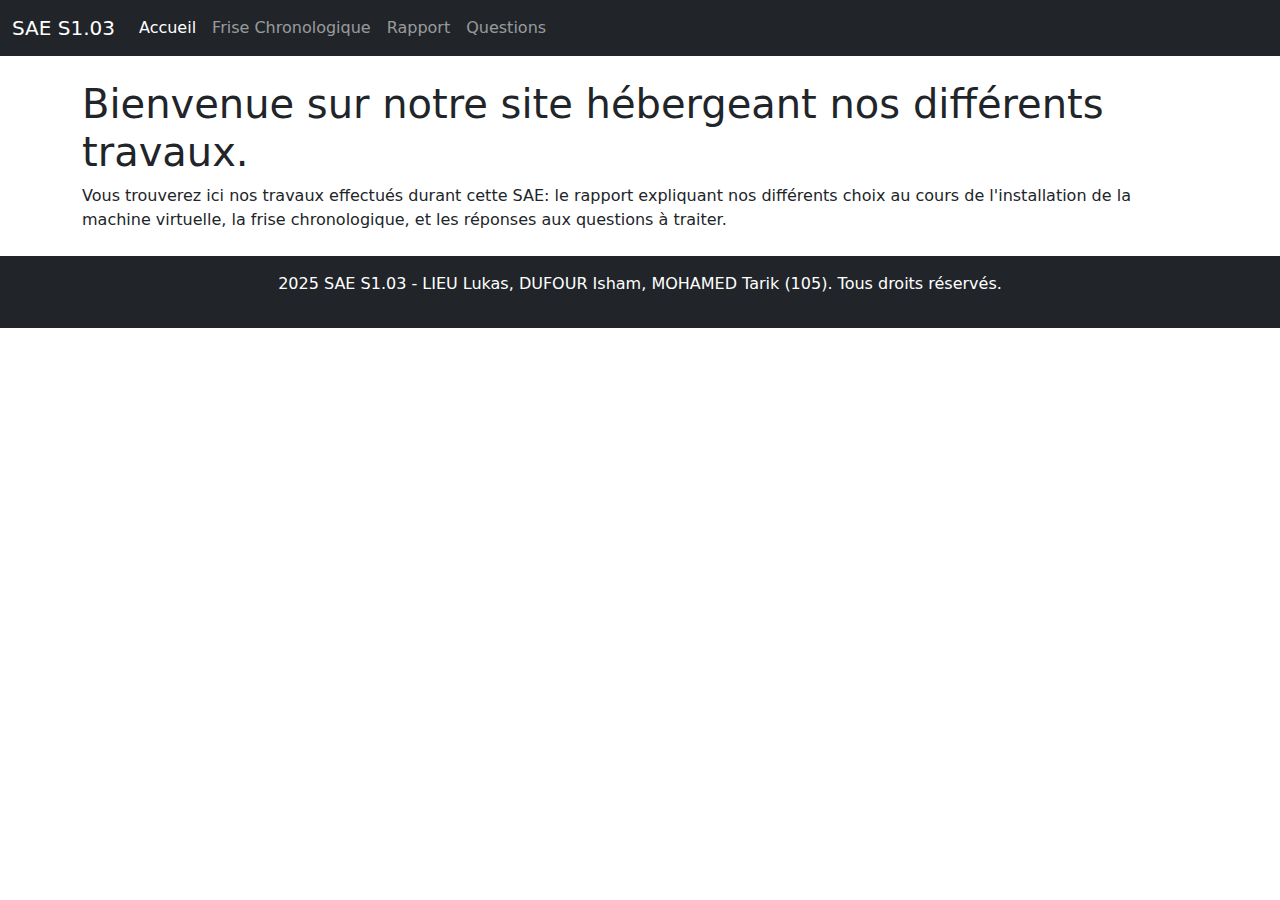
<file: index.html>
<!DOCTYPE html>
<html lang="fr">
<head>
  <meta charset="UTF-8">
  <meta name="viewport" content="width=device-width, initial-scale=1.0">
  <title>SAE S1.03</title>
  <link href="https://cdn.jsdelivr.net/npm/bootstrap@5.3.0-alpha3/dist/css/bootstrap.min.css" rel="stylesheet">
  <link rel="stylesheet" href="assets/style.css">
</head>
<body>
<nav class="navbar navbar-expand-lg navbar-dark bg-dark fixed-top">
  <div class="container-fluid">
    <a class="navbar-brand" href="index.html">SAE S1.03</a>
    <button class="navbar-toggler" type="button" data-bs-toggle="collapse" data-bs-target="#navbarNav" aria-controls="navbarNav" aria-expanded="false" aria-label="Toggle navigation">
      <span class="navbar-toggler-icon"></span>
    </button>
    <div class="collapse navbar-collapse" id="navbarNav">
      <ul class="navbar-nav">
        <li class="nav-item">
          <a class="nav-link active" href="index.html">Accueil</a>
        </li>
        <li class="nav-item">
          <a class="nav-link" href="frise.html">Frise Chronologique</a>
        </li>
        <li class="nav-item">
          <a class="nav-link" href="rapport.html">Rapport</a>
        </li>
        <li class="nav-item">
          <a class="nav-link" href="questions.html">Questions</a>
        </li>
      </ul>
    </div>
  </div>
</nav>

<main class="container" style="margin-top: 80px;">
  <section>
    <h1>Bienvenue sur notre site hébergeant nos différents travaux.</h1>
    <p>Vous trouverez ici nos travaux effectués durant cette SAE:
      le rapport expliquant nos différents choix au cours de l'installation de la machine virtuelle,
      la frise chronologique, et les réponses aux questions à traiter. </p>
  </section>
</main>

<footer class="bg-dark text-white text-center py-3 mt-4">
  <p>2025 SAE S1.03 - LIEU Lukas, DUFOUR Isham, MOHAMED Tarik (105). Tous droits réservés.</p>
</footer>


<script src="https://cdn.jsdelivr.net/npm/bootstrap@5.3.0-alpha3/dist/js/bootstrap.bundle.min.js"></script>
</body>
</html>
</file>
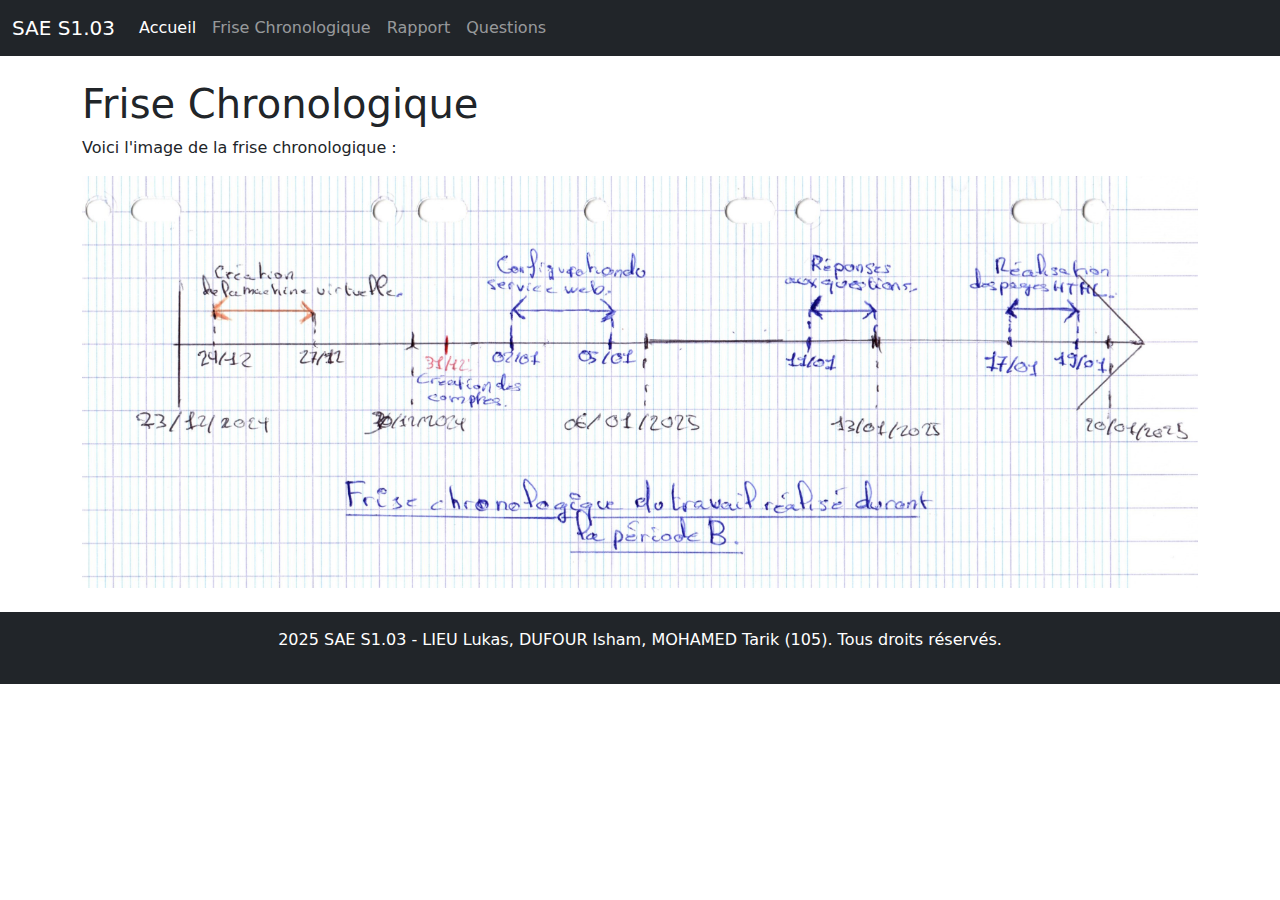
<file: frise.html>
<!DOCTYPE html>
<html lang="fr">
<head>
  <meta charset="UTF-8">
  <meta name="viewport" content="width=device-width, initial-scale=1.0">
  <title>SAE S1.03</title>
  <link href="https://cdn.jsdelivr.net/npm/bootstrap@5.3.0-alpha3/dist/css/bootstrap.min.css" rel="stylesheet">
  <link rel="stylesheet" href="assets/style.css">
</head>
<body>
<nav class="navbar navbar-expand-lg navbar-dark bg-dark fixed-top">
  <div class="container-fluid">
    <a class="navbar-brand" href="index.html">SAE S1.03</a>
    <button class="navbar-toggler" type="button" data-bs-toggle="collapse" data-bs-target="#navbarNav" aria-controls="navbarNav" aria-expanded="false" aria-label="Toggle navigation">
      <span class="navbar-toggler-icon"></span>
    </button>
    <div class="collapse navbar-collapse" id="navbarNav">
      <ul class="navbar-nav">
        <li class="nav-item">
          <a class="nav-link active" href="index.html">Accueil</a>
        </li>
        <li class="nav-item">
          <a class="nav-link" href="frise.html">Frise Chronologique</a>
        </li>
        <li class="nav-item">
          <a class="nav-link" href="rapport.html">Rapport</a>
        </li>
        <li class="nav-item">
          <a class="nav-link" href="questions.html">Questions</a>
        </li>
      </ul>
    </div>
  </div>
</nav>

<main class="container" style="margin-top: 80px;">
  <section>
    <h1>Frise Chronologique</h1>
    <p>Voici l'image de la frise chronologique :</p>
    <img src="images/frise.jpg" alt="Frise Chronologique" class="img-fluid">
  </section>
</main>

<footer class="bg-dark text-white text-center py-3 mt-4">
  <p>2025 SAE S1.03 - LIEU Lukas, DUFOUR Isham, MOHAMED Tarik (105). Tous droits réservés.</p>
</footer>

<script src="https://cdn.jsdelivr.net/npm/bootstrap@5.3.0-alpha3/dist/js/bootstrap.bundle.min.js"></script>
</body>
</html>
</file>
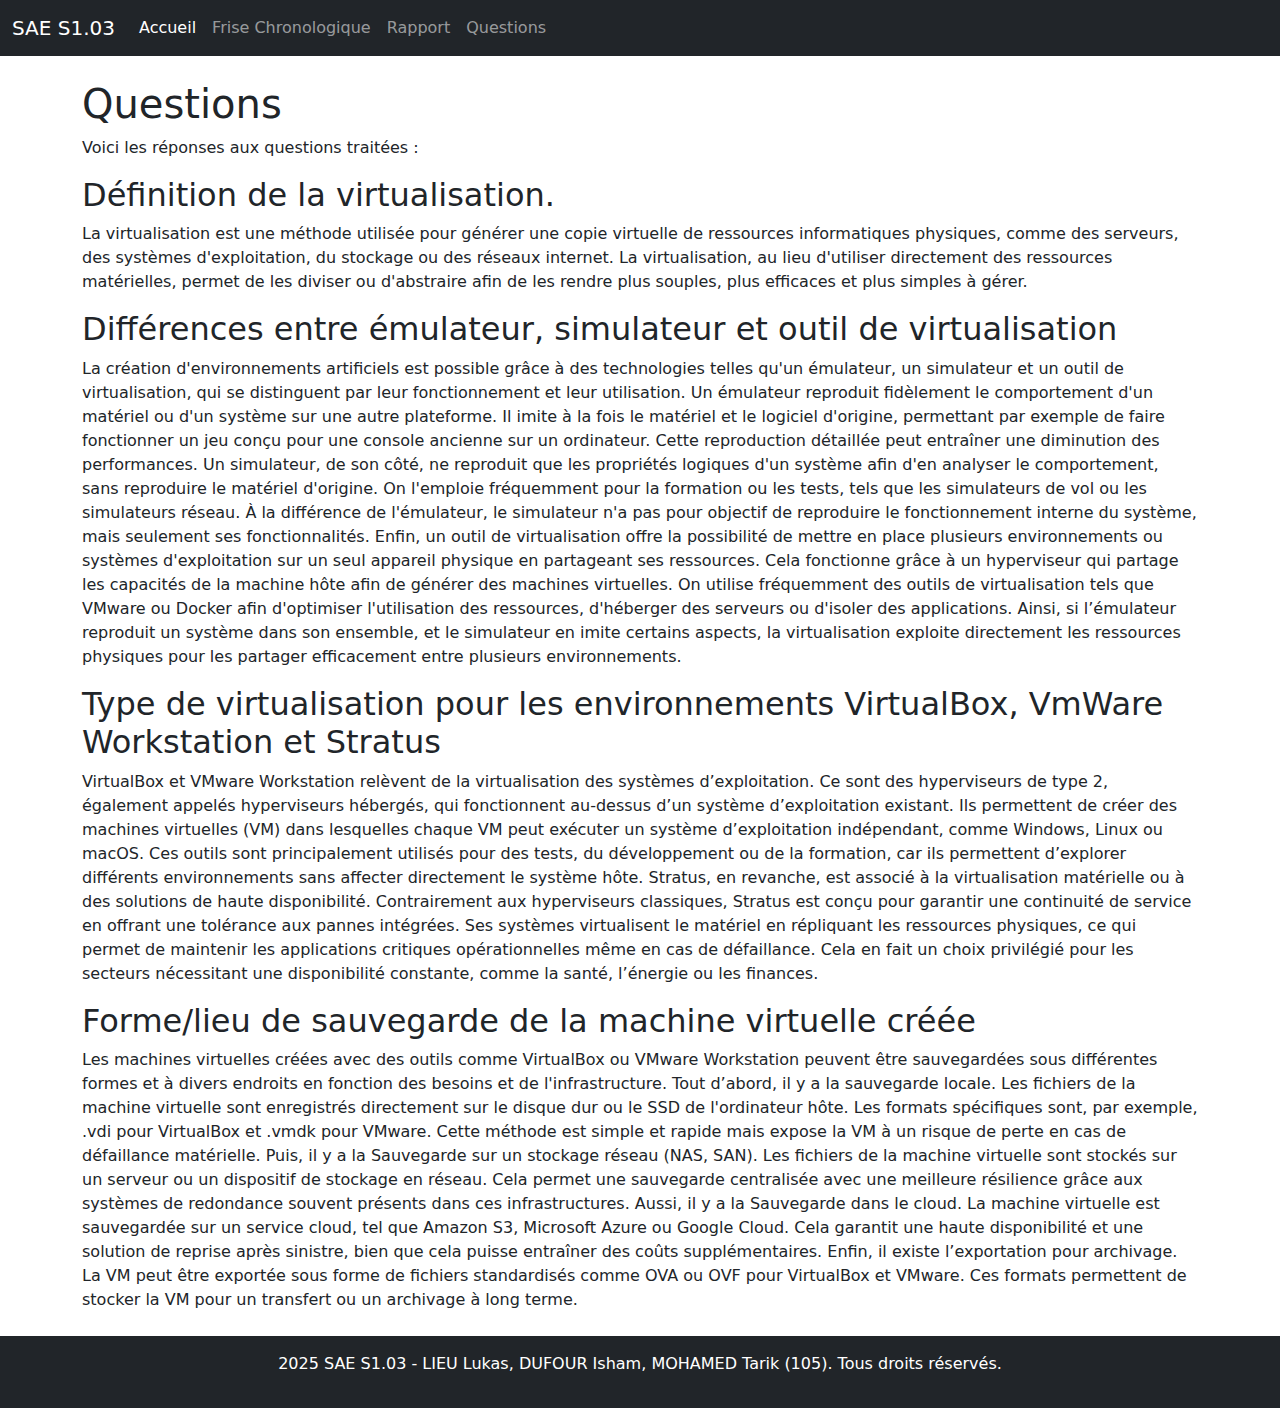
<file: questions.html>
<!DOCTYPE html>
<html lang="fr">
<head>
    <meta charset="UTF-8">
    <meta name="viewport" content="width=device-width, initial-scale=1.0">
    <title>SAE S1.03</title>
    <link href="https://cdn.jsdelivr.net/npm/bootstrap@5.3.0-alpha3/dist/css/bootstrap.min.css" rel="stylesheet">
    <link rel="stylesheet" href="assets/style.css">
</head>
<body>
<nav class="navbar navbar-expand-lg navbar-dark bg-dark fixed-top">
    <div class="container-fluid">
        <a class="navbar-brand" href="index.html">SAE S1.03</a>
        <button class="navbar-toggler" type="button" data-bs-toggle="collapse" data-bs-target="#navbarNav" aria-controls="navbarNav" aria-expanded="false" aria-label="Toggle navigation">
            <span class="navbar-toggler-icon"></span>
        </button>
        <div class="collapse navbar-collapse" id="navbarNav">
            <ul class="navbar-nav">
                <li class="nav-item">
                    <a class="nav-link active" href="index.html">Accueil</a>
                </li>
                <li class="nav-item">
                    <a class="nav-link" href="frise.html">Frise Chronologique</a>
                </li>
                <li class="nav-item">
                    <a class="nav-link" href="rapport.html">Rapport</a>
                </li>
                <li class="nav-item">
                    <a class="nav-link" href="questions.html">Questions</a>
                </li>
            </ul>
        </div>
    </div>
</nav>


<main class="container" style="margin-top: 80px;">
    <section>
        <h1>Questions</h1>
        <p>Voici les réponses aux questions traitées :</p>
        <article>
            <h2>Définition de la virtualisation.</h2>
            <p>La virtualisation est une méthode utilisée pour générer une copie virtuelle de ressources informatiques physiques,
                comme des serveurs, des systèmes d'exploitation, du stockage ou des réseaux internet. La virtualisation,
                au lieu d'utiliser directement des ressources matérielles,
                permet de les diviser ou d'abstraire afin de les rendre plus souples, plus efficaces et plus simples à gérer. </p>
            <h2>Différences entre émulateur, simulateur et outil de virtualisation</h2>
            <p>La création d'environnements artificiels est possible grâce à des technologies telles qu'un émulateur, un simulateur et un outil de virtualisation, qui se distinguent par leur fonctionnement et leur utilisation.
                Un émulateur reproduit fidèlement le comportement d'un matériel ou d'un système sur une autre plateforme. Il imite à la fois le matériel et le logiciel d'origine, permettant par exemple de faire fonctionner un jeu conçu pour une console ancienne sur un ordinateur. Cette reproduction détaillée peut entraîner une diminution des performances.
                Un simulateur, de son côté, ne reproduit que les propriétés logiques d'un système afin d'en analyser le comportement, sans reproduire le matériel d'origine. On l'emploie fréquemment pour la formation ou les tests, tels que les simulateurs de vol ou les simulateurs réseau. À la différence de l'émulateur, le simulateur n'a pas pour objectif de reproduire le fonctionnement interne du système, mais seulement ses fonctionnalités.
                Enfin, un outil de virtualisation offre la possibilité de mettre en place plusieurs environnements ou systèmes d'exploitation sur un seul appareil physique en partageant ses ressources. Cela fonctionne grâce à un hyperviseur qui partage les capacités de la machine hôte afin de générer des machines virtuelles. On utilise fréquemment des outils de virtualisation tels que VMware ou Docker afin d'optimiser l'utilisation des ressources, d'héberger des serveurs ou d'isoler des applications.
                Ainsi, si l’émulateur reproduit un système dans son ensemble, et le simulateur en imite certains aspects, la virtualisation exploite directement les ressources physiques pour les partager efficacement entre plusieurs environnements.
            </p>
            <h2>Type de virtualisation pour les environnements VirtualBox, VmWare Workstation et Stratus
            </h2>
            <p>VirtualBox et VMware Workstation relèvent de la virtualisation des systèmes d’exploitation. Ce sont des hyperviseurs de type 2, également appelés hyperviseurs hébergés, qui fonctionnent au-dessus d’un système d’exploitation existant. Ils permettent de créer des machines virtuelles (VM) dans lesquelles chaque VM peut exécuter un système d’exploitation indépendant, comme Windows, Linux ou macOS. Ces outils sont principalement utilisés pour des tests, du développement ou de la formation, car ils permettent d’explorer différents environnements sans affecter directement le système hôte.
                Stratus, en revanche, est associé à la virtualisation matérielle ou à des solutions de haute disponibilité. Contrairement aux hyperviseurs classiques, Stratus est conçu pour garantir une continuité de service en offrant une tolérance aux pannes intégrées. Ses systèmes virtualisent le matériel en répliquant les ressources physiques, ce qui permet de maintenir les applications critiques opérationnelles même en cas de défaillance. Cela en fait un choix privilégié pour les secteurs nécessitant une disponibilité constante, comme la santé, l’énergie ou les finances.
            </p>

            <h2>Forme/lieu de sauvegarde de la machine virtuelle créée</h2>
            <p>Les machines virtuelles créées avec des outils comme VirtualBox ou VMware Workstation peuvent être sauvegardées sous différentes formes et à divers endroits en fonction des besoins et de l'infrastructure. Tout d’abord, il y a la sauvegarde locale. Les fichiers de la machine virtuelle sont enregistrés directement sur le disque dur ou le SSD de l'ordinateur hôte. Les formats spécifiques sont, par exemple, .vdi pour VirtualBox et .vmdk pour VMware. Cette méthode est simple et rapide mais expose la VM à un risque de perte en cas de défaillance matérielle. Puis, il y a la Sauvegarde sur un stockage réseau (NAS, SAN).
                Les fichiers de la machine virtuelle sont stockés sur un serveur ou un dispositif de stockage en réseau. Cela permet une sauvegarde centralisée avec une meilleure résilience grâce aux systèmes de redondance souvent présents dans ces infrastructures. Aussi, il y a la Sauvegarde dans le cloud. La machine virtuelle est sauvegardée sur un service cloud, tel que Amazon S3, Microsoft Azure ou Google Cloud. Cela garantit une haute disponibilité et une solution de reprise après sinistre, bien que cela puisse entraîner des coûts supplémentaires. Enfin, il existe l’exportation pour archivage. La VM peut être exportée sous forme de fichiers standardisés comme OVA ou OVF pour VirtualBox et VMware. Ces formats permettent de stocker la VM pour un transfert ou un archivage à long terme.</p>
        </article>
    </section>
</main>

<footer class="bg-dark text-white text-center py-3 mt-4">
    <p>2025 SAE S1.03 - LIEU Lukas, DUFOUR Isham, MOHAMED Tarik (105). Tous droits réservés.</p>
</footer>

<script src="https://cdn.jsdelivr.net/npm/bootstrap@5.3.0-alpha3/dist/js/bootstrap.bundle.min.js"></script>
</body>
</html>
</file>
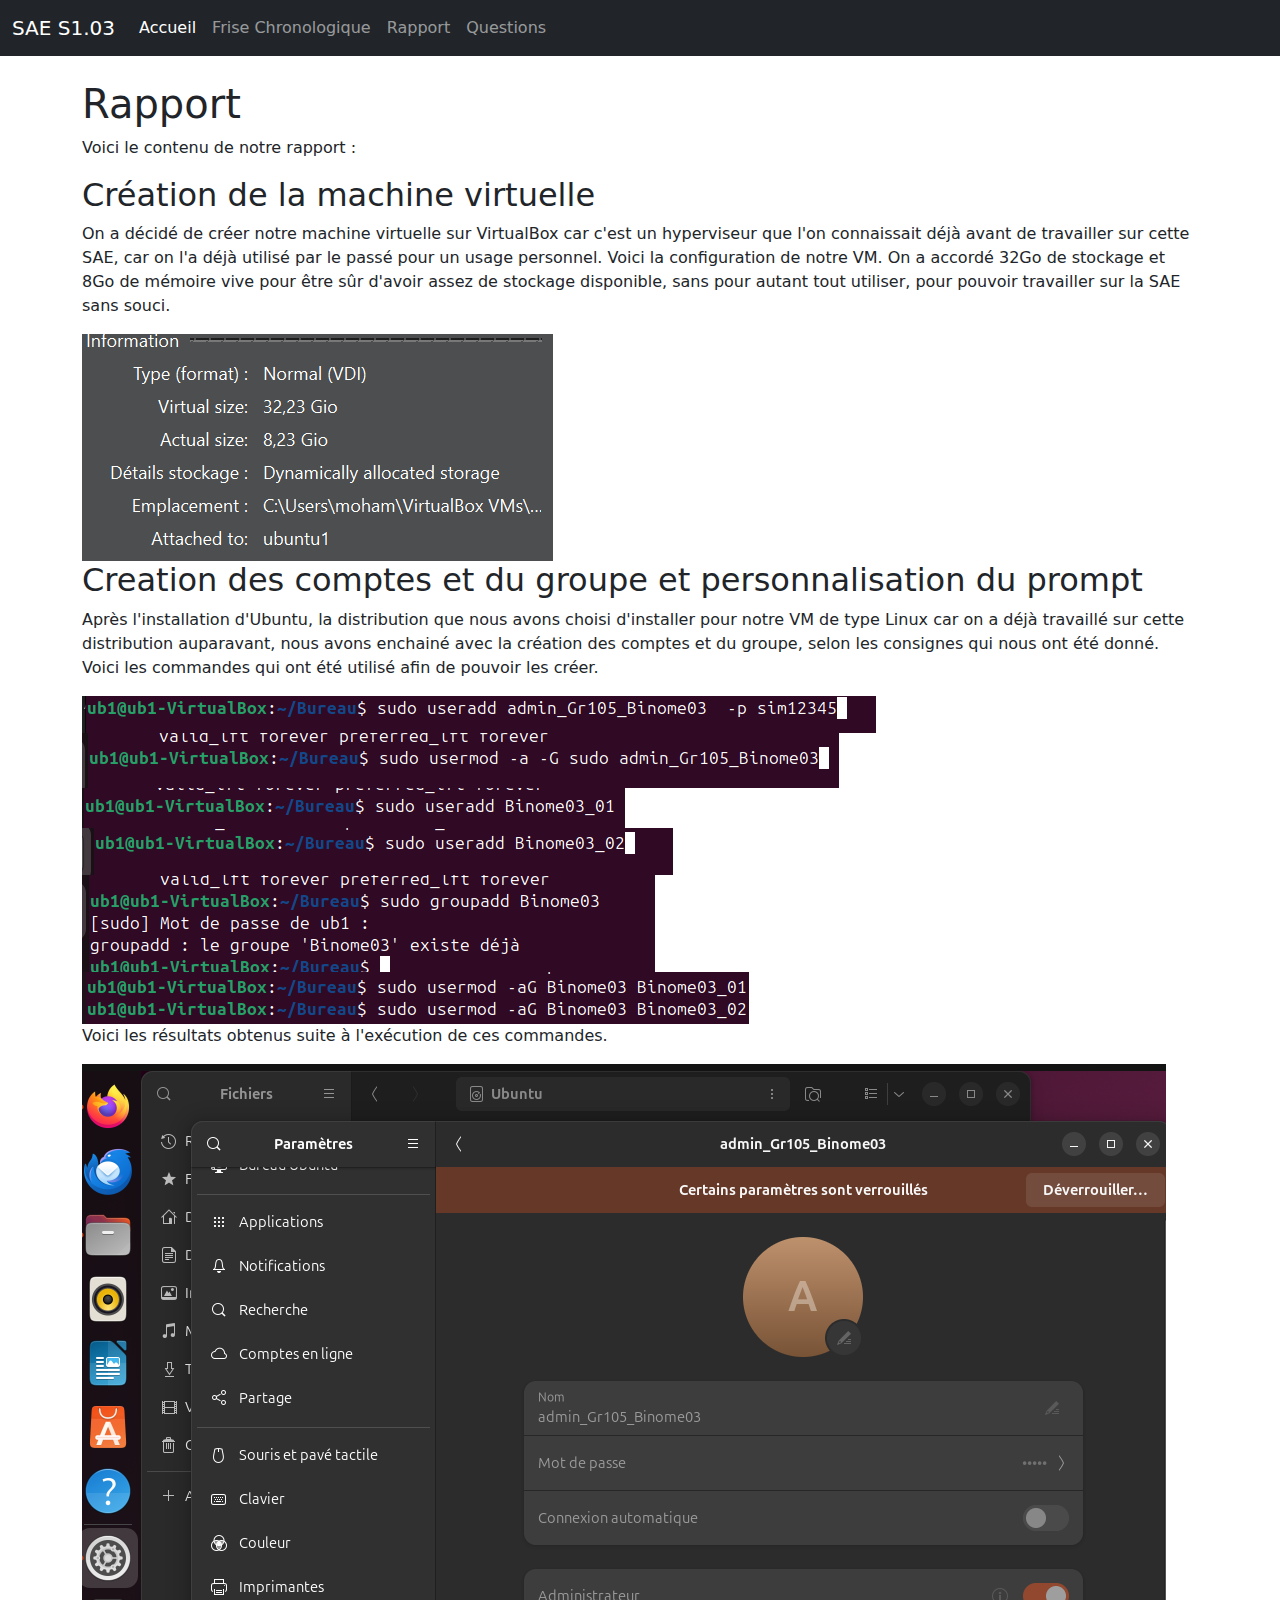
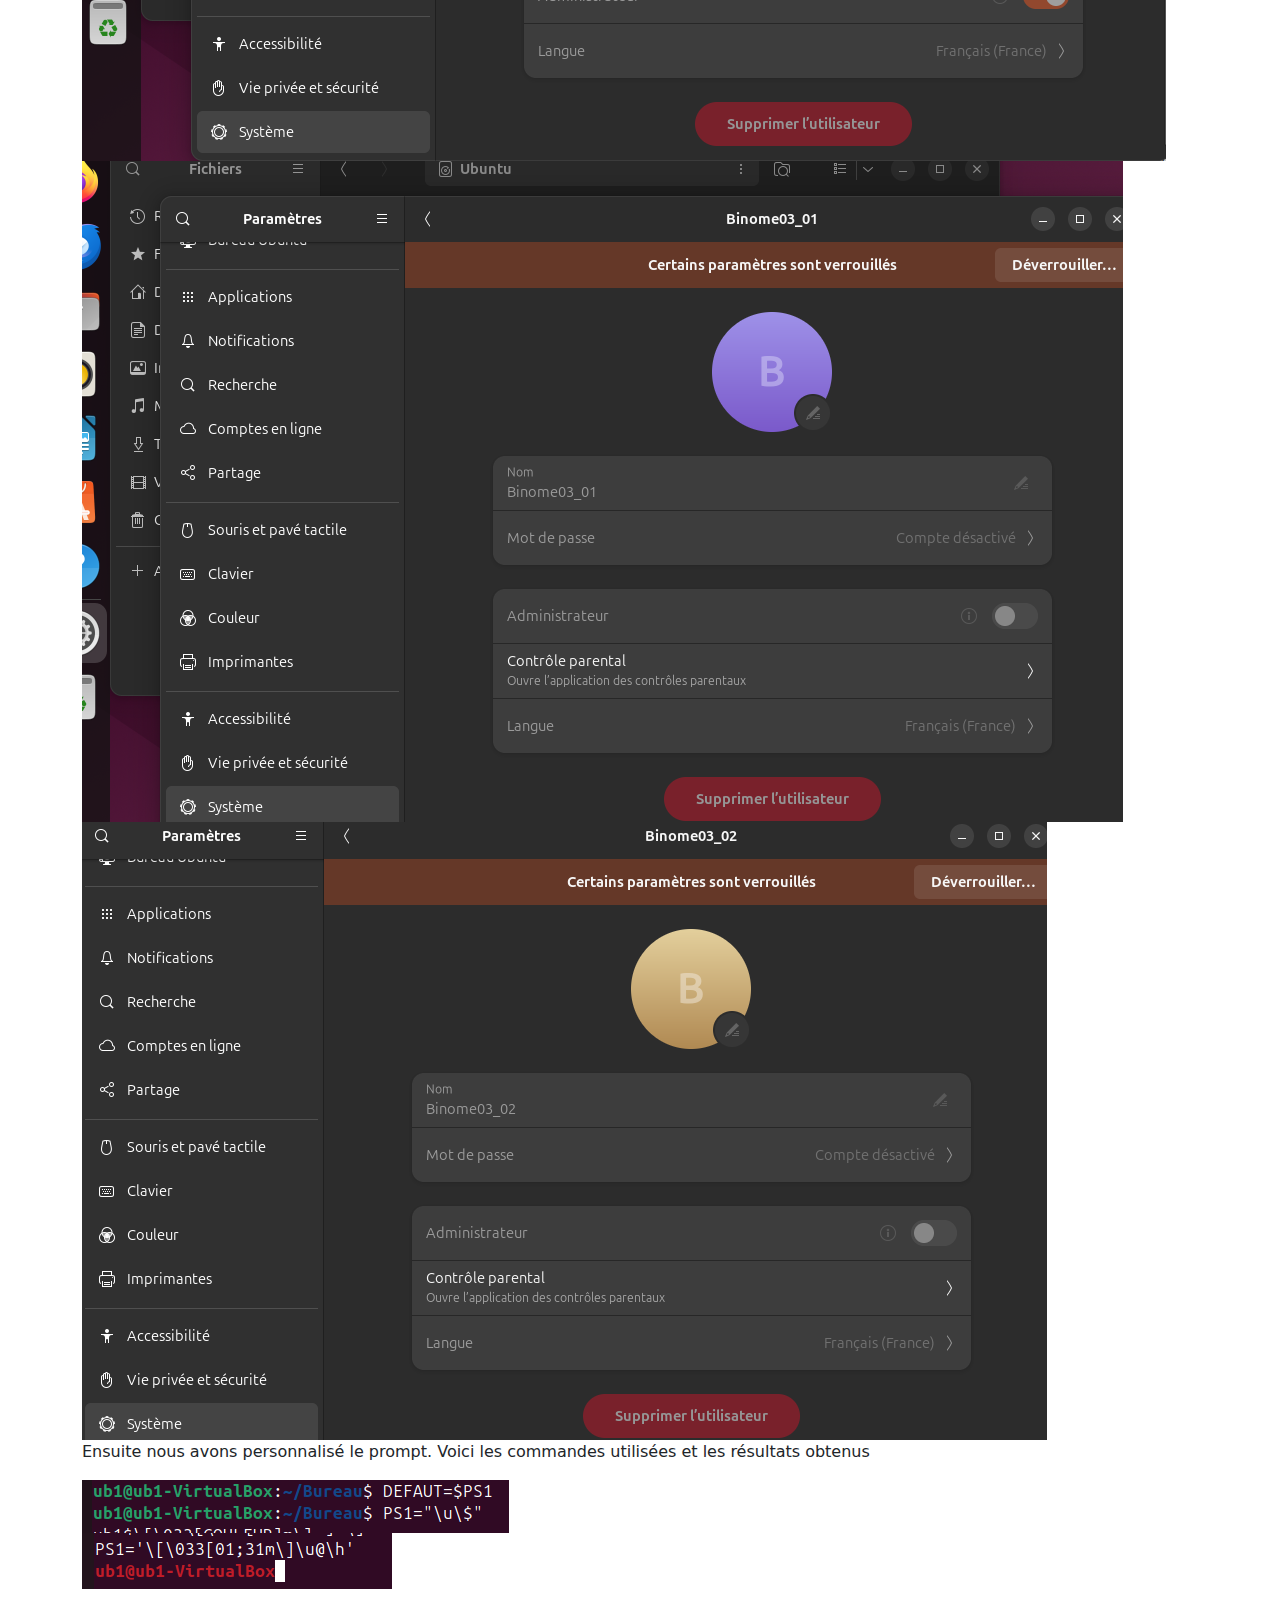
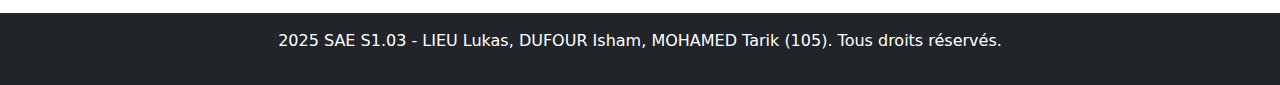
<file: rapport.html>
<!DOCTYPE html>
<html lang="fr">
<head>
  <meta charset="UTF-8">
  <meta name="viewport" content="width=device-width, initial-scale=1.0">
  <title>SAE S1.03</title>
  <link href="https://cdn.jsdelivr.net/npm/bootstrap@5.3.0-alpha3/dist/css/bootstrap.min.css" rel="stylesheet">
  <link rel="stylesheet" href="assets/style.css">
</head>
<body>
<nav class="navbar navbar-expand-lg navbar-dark bg-dark fixed-top">
  <div class="container-fluid">
    <a class="navbar-brand" href="index.html">SAE S1.03</a>
    <button class="navbar-toggler" type="button" data-bs-toggle="collapse" data-bs-target="#navbarNav" aria-controls="navbarNav" aria-expanded="false" aria-label="Toggle navigation">
      <span class="navbar-toggler-icon"></span>
    </button>
    <div class="collapse navbar-collapse" id="navbarNav">
      <ul class="navbar-nav">
        <li class="nav-item">
          <a class="nav-link active" href="index.html">Accueil</a>
        </li>
        <li class="nav-item">
          <a class="nav-link" href="frise.html">Frise Chronologique</a>
        </li>
        <li class="nav-item">
          <a class="nav-link" href="rapport.html">Rapport</a>
        </li>
        <li class="nav-item">
          <a class="nav-link" href="questions.html">Questions</a>
        </li>
      </ul>
    </div>
  </div>
</nav>

<main class="container" style="margin-top: 80px;">
  <section>
    <h1>Rapport</h1>
    <p>Voici le contenu de notre rapport :</p>
    <article>
      <h2>Création de la machine virtuelle</h2>
      <p>On a décidé de créer notre machine virtuelle sur VirtualBox car c'est un hyperviseur que l'on connaissait déjà
        avant de travailler sur cette SAE, car on l'a déjà utilisé par le passé pour un usage personnel.
        Voici la configuration de notre VM. On a accordé 32Go de stockage et 8Go de mémoire vive pour être sûr
        d'avoir assez de stockage disponible, sans pour autant tout utiliser, pour pouvoir travailler sur la SAE sans souci.</p>
      <img src="images/configVM.png" alt="Illustration" class="img-fluid">
      <h2>Creation des comptes et du groupe et personnalisation du prompt</h2>
      <p>Après l'installation d'Ubuntu, la distribution que nous avons choisi d'installer pour notre VM de type Linux
        car on a déjà travaillé sur cette distribution auparavant, nous avons enchainé avec la création des comptes et du groupe,
        selon les consignes qui nous ont été donné. Voici les commandes qui ont été utilisé afin de pouvoir les créer.
      </p>
      <img src="images/useraddAdmin.png" alt="Ajout Admin" class="vertical-images">
      <img src="images/usermodAdmin.png" alt="Passage Admin" class="vertical-images">
      <img src="images/ajoutBinome03_01.png" alt="Binome03_01" class="vertical-images">
      <img src="images/ajoutBinome03_02.png" alt="Binome03_02" class="vertical-images">
      <img src="images/groupaddBinome03.png" alt="Binome03" class="vertical-images">
      <img src="images/ajoutBinome03Group.png" alt="AjoutGroupe" class="vertical-images">
      <p>Voici les résultats obtenus suite à l'exécution de ces commandes.</p>
      <img src="images/compteAdminCree.PNG" alt="Admin" class="vertical-images">
      <img src="images/Binome03_01Cree.PNG" alt="Binome01" class="vertical-images">
      <img src="images/Binome03_02Cree.PNG" alt="Binome02" class="vertical-images">

      <p>Ensuite nous avons personnalisé le prompt. Voici les commandes utilisées et les résultats obtenus</p>
      <img src="images/modifPrompt1.png" alt="Prompt commande" class="vertical-images">
      <img src="images/modifPrompt2.png" alt="Prompt rouge" class="vertical-images">
    </article>
  </section>
</main>

<footer class="bg-dark text-white text-center py-3 mt-4">
  <p>2025 SAE S1.03 - LIEU Lukas, DUFOUR Isham, MOHAMED Tarik (105). Tous droits réservés.</p>
</footer>

<script src="https://cdn.jsdelivr.net/npm/bootstrap@5.3.0-alpha3/dist/js/bootstrap.bundle.min.js"></script>
</body>
</html>
</file>
<file: assets/style.css>
.vertical-images {
    display: flex;
    flex-direction: column;
    gap: 25px;
}

.vertical-images img {
    display: block;
    width: 100%;
    max-width: 400px;
    margin: 0 auto;
}
</file>
